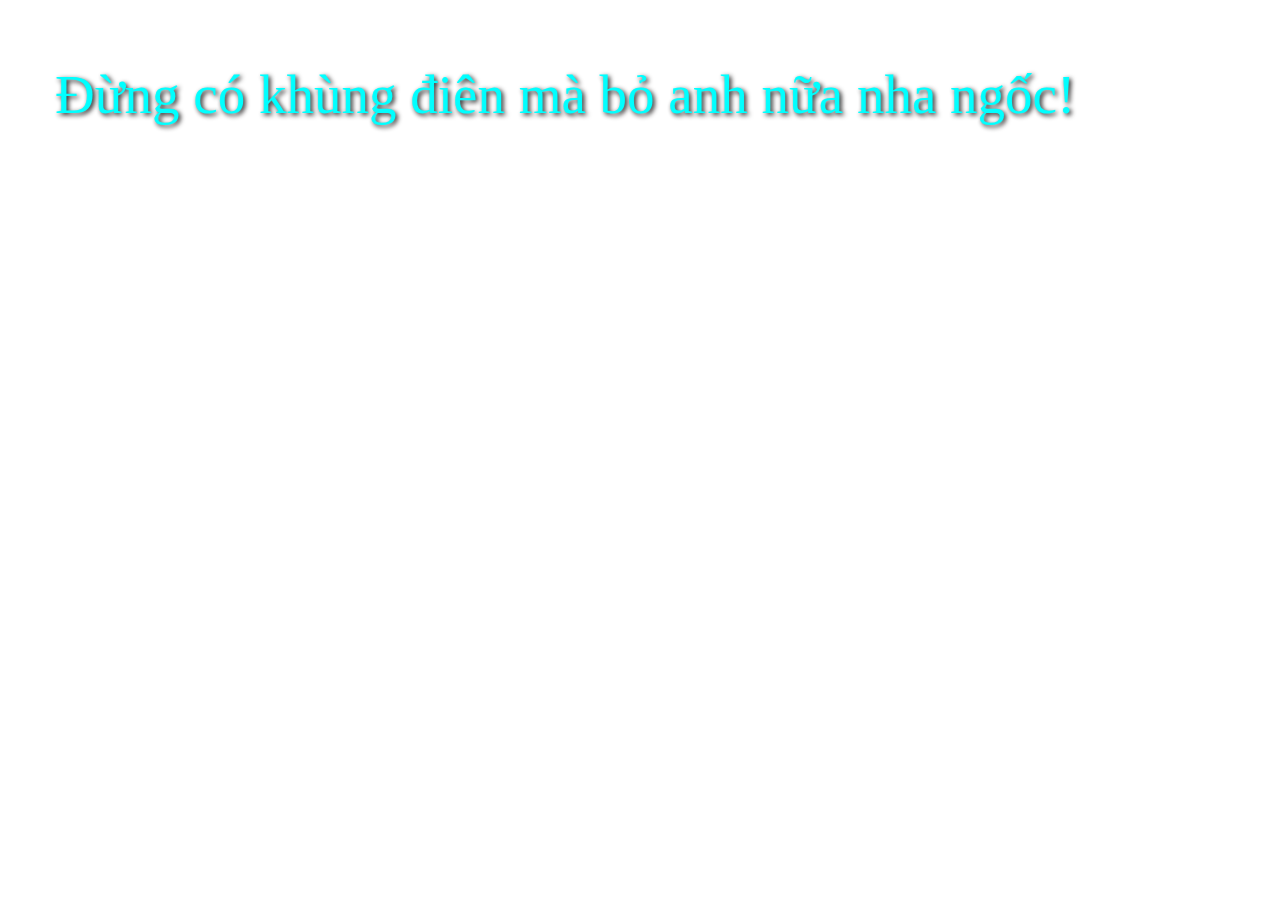
<file: hihi.html>
<!DOCTYPE html>
<html lang="en">

<head>
    <meta charset="UTF-8">
    <meta http-equiv="X-UA-Compatible" content="IE=edge">
    <meta name="viewport" content="width=device-width, initial-scale=1.0">
    <title>Document</title>
</head>

<body>
    <marquee behavior="alternate" direction="right">
        <p style="color: aqua; font-size: 55px;text-shadow: 2px 2px 5px rgb(24, 23, 23);">Đừng có khùng điên mà bỏ anh nữa nha ngốc!</p>
    </marquee>
</body>

</html>
</file>
